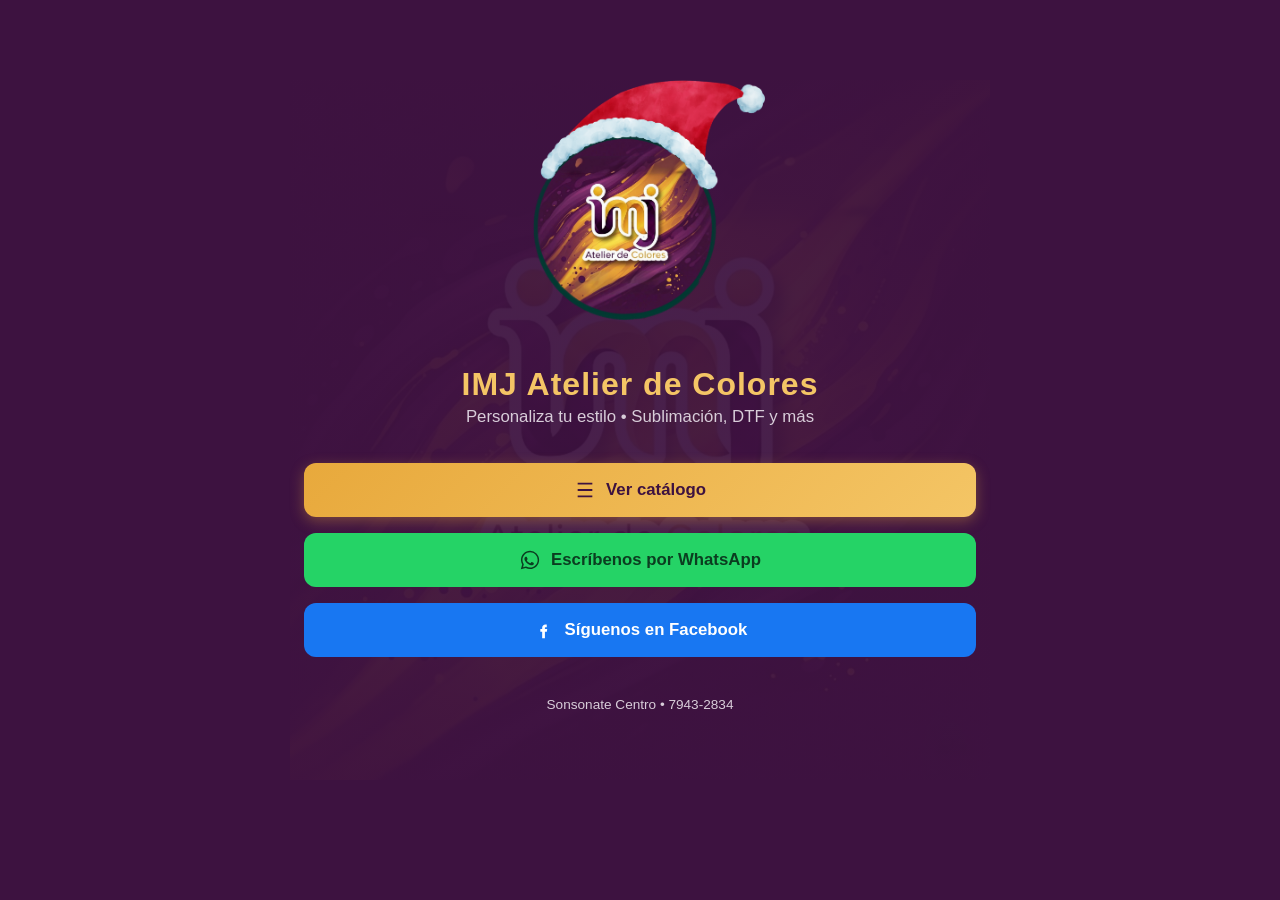
<file: index.html>
<!DOCTYPE html>
<html lang="es">
<head>
  <meta charset="UTF-8">
  <meta name="viewport" content="width=device-width, initial-scale=1">
  <title>IMJ Atelier Colores</title>
  <link rel="stylesheet" href="css/style.css?v=3">
</head>
<body>
  <main>
    <!-- El logo no se modifica: la nieve es una capa encima -->
    <div class="logo-navidad">
      <img src="img/logo1.png" alt="Logo IMJ Atelier de Colores" class="logo">


      <div class="nieve" id="nieve" aria-hidden="true"></div>
    </div>

    <h1>IMJ Atelier de Colores</h1>
    <p class="subtitulo">Personaliza tu estilo &bull; Sublimación, DTF y más</p>

    <div class="botones">
      <a class="boton boton-catalogo" href="catalogo.html">
        <svg viewBox="0 0 24 24" fill="currentColor"><path d="M4 4h16v2H4V4zm0 7h16v2H4v-2zm0 7h16v2H4v-2z"/></svg>
        Ver catálogo
      </a>

      <a class="boton boton-whatsapp" href="https://wa.me/50379432834" target="_blank" rel="noopener">
        <svg viewBox="0 0 24 24" fill="currentColor"><path d="M12.04 2c-5.46 0-9.9 4.44-9.9 9.9 0 1.75.46 3.45 1.32 4.95L2 22l5.25-1.38a9.9 9.9 0 0 0 4.79 1.22h.01c5.46 0 9.9-4.44 9.9-9.9 0-2.64-1.03-5.12-2.9-6.98A9.82 9.82 0 0 0 12.04 2zm0 1.67c2.23 0 4.33.87 5.9 2.45a8.3 8.3 0 0 1 2.44 5.88c0 4.57-3.72 8.29-8.3 8.29a8.3 8.3 0 0 1-4.22-1.15l-.3-.18-3.12.82.83-3.04-.2-.31a8.26 8.26 0 0 1-1.27-4.43c0-4.58 3.72-8.33 8.24-8.33zm-4.57 4.75c-.17 0-.44.06-.67.31-.23.25-.87.85-.87 2.07 0 1.22.89 2.4 1.01 2.57.12.17 1.75 2.78 4.32 3.79 2.13.84 2.57.67 3.03.63.47-.04 1.5-.61 1.71-1.2.21-.6.21-1.1.15-1.21-.06-.1-.23-.17-.47-.29-.25-.12-1.5-.74-1.73-.83-.23-.08-.4-.12-.57.13-.17.25-.65.82-.8 1-.15.17-.3.19-.55.06-.25-.12-1.07-.39-2.03-1.25-.75-.67-1.26-1.5-1.4-1.75-.15-.25-.02-.38.1-.5.12-.11.25-.3.38-.44.13-.15.17-.25.25-.42.08-.17.04-.31-.02-.44-.06-.12-.57-1.37-.78-1.88-.2-.5-.42-.44-.57-.44z"/></svg>
        Escríbenos por WhatsApp
      </a>

      <a class="boton boton-facebook" href="https://www.facebook.com/share/19KMBxxwCY/" target="_blank" rel="noopener">
        <svg viewBox="0 0 24 24" fill="currentColor"><path d="M13.5 9H15V6h-1.5C11.57 6 10 7.57 10 9.5V11H8v3h2v7h3v-7h2.1l.4-3H13v-1.5c0-.28.22-.5.5-.5z"/></svg>
        Síguenos en Facebook
      </a>
    </div>

    <footer>
      Sonsonate Centro &bull; 7943-2834
    </footer>
  </main>

  <script>
    // Nieve cayendo sobre el logo
    (function () {
      var cont = document.getElementById('nieve');
      if (!cont) return;
      for (var i = 0; i < 60; i++) {
        var c = document.createElement('span');
        var t = 3 + Math.random() * 6;           // tamaño en px
        c.className = 'copo';
        c.style.width = c.style.height = t + 'px';
        c.style.left = (Math.random() * 100) + '%';
        c.style.opacity = 0.5 + Math.random() * 0.5;
        c.style.animationDuration = (4 + Math.random() * 5) + 's';
        c.style.animationDelay = (-Math.random() * 9) + 's';
        cont.appendChild(c);
      }
    })();
  </script>
</body>
</html>
</file>
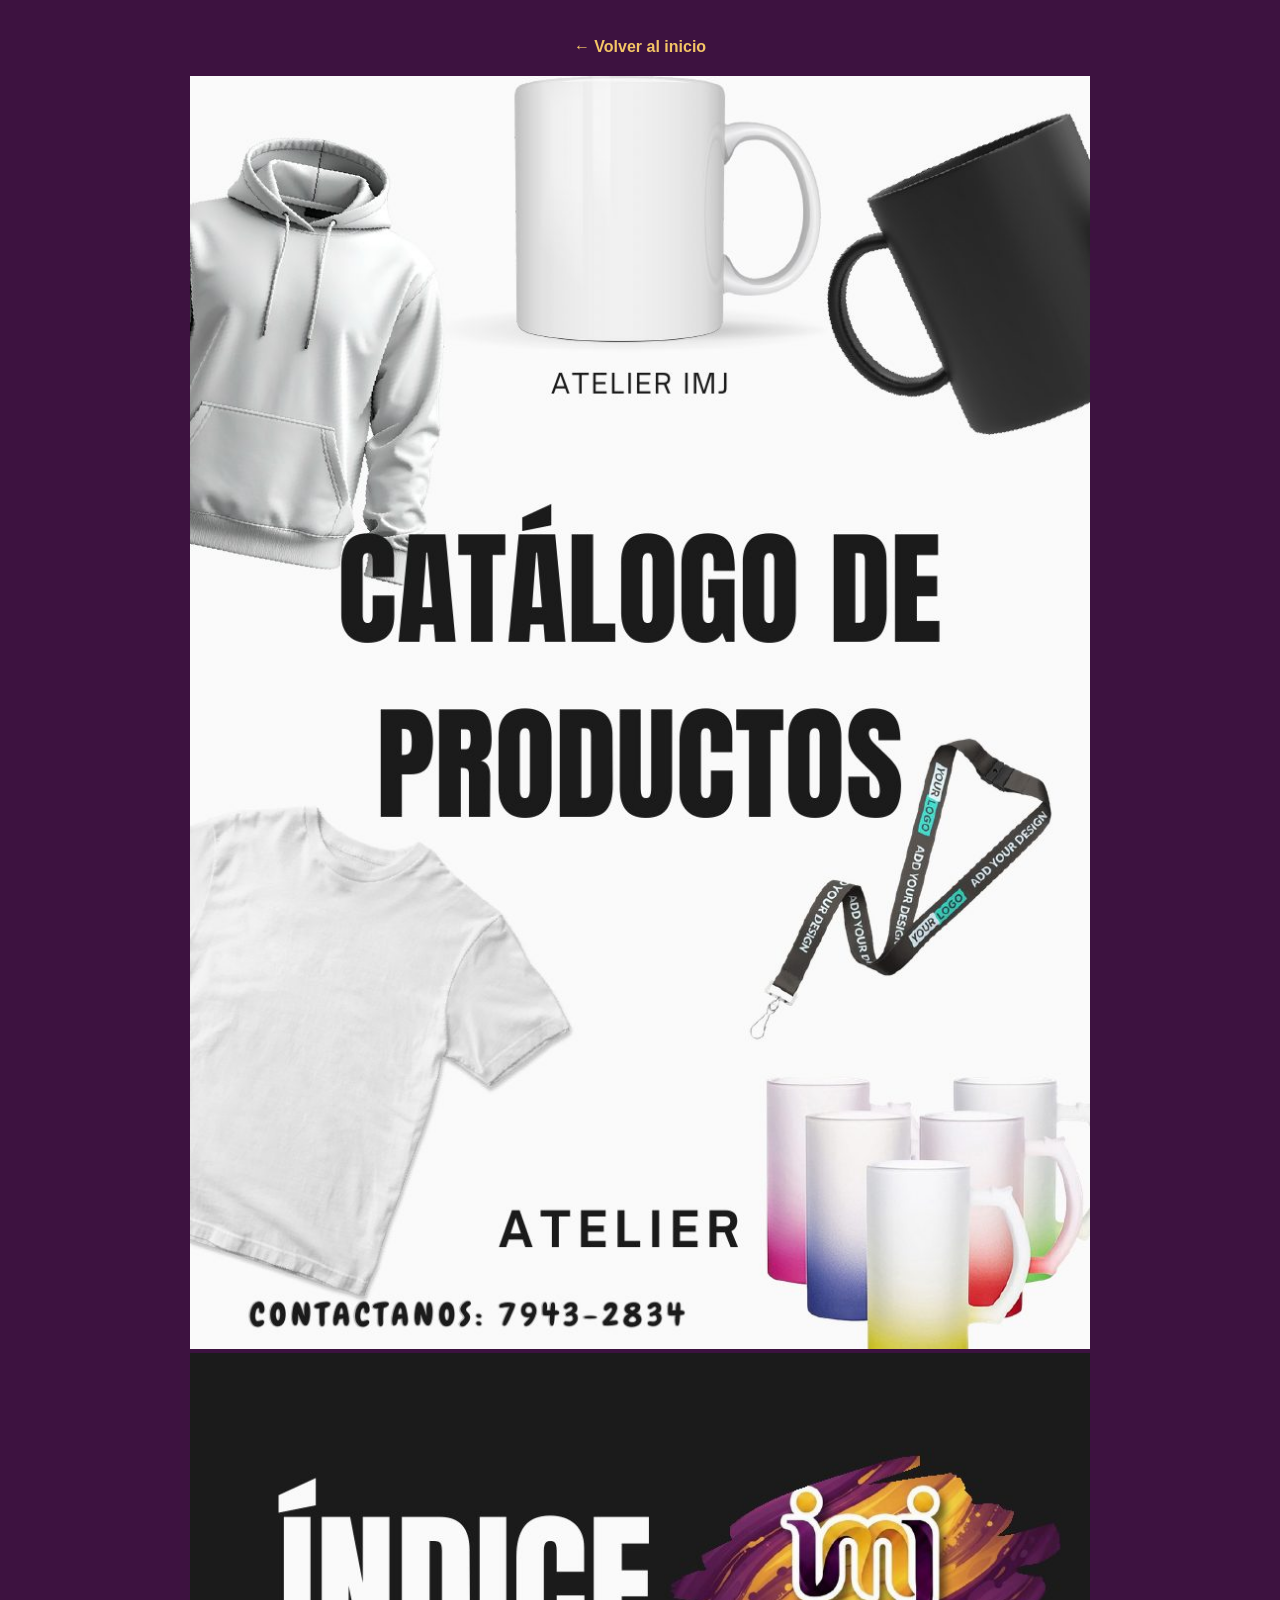
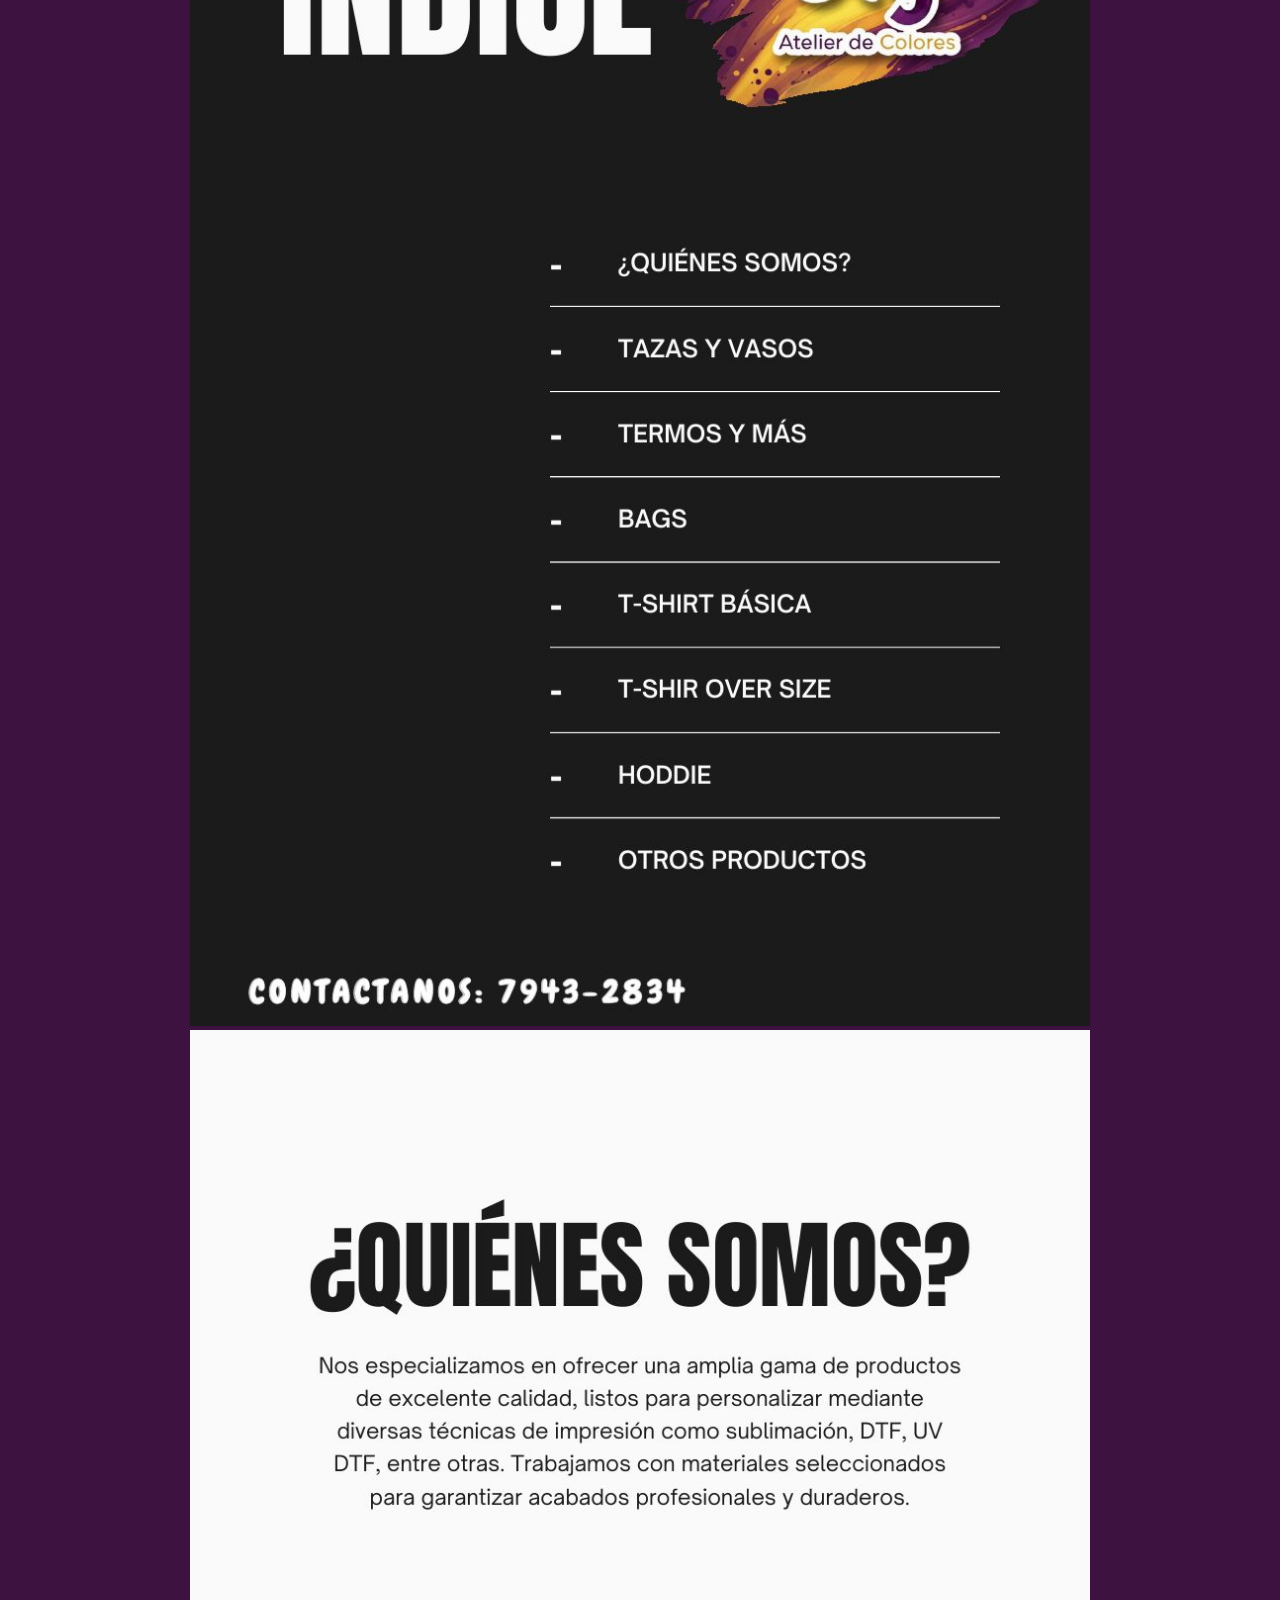
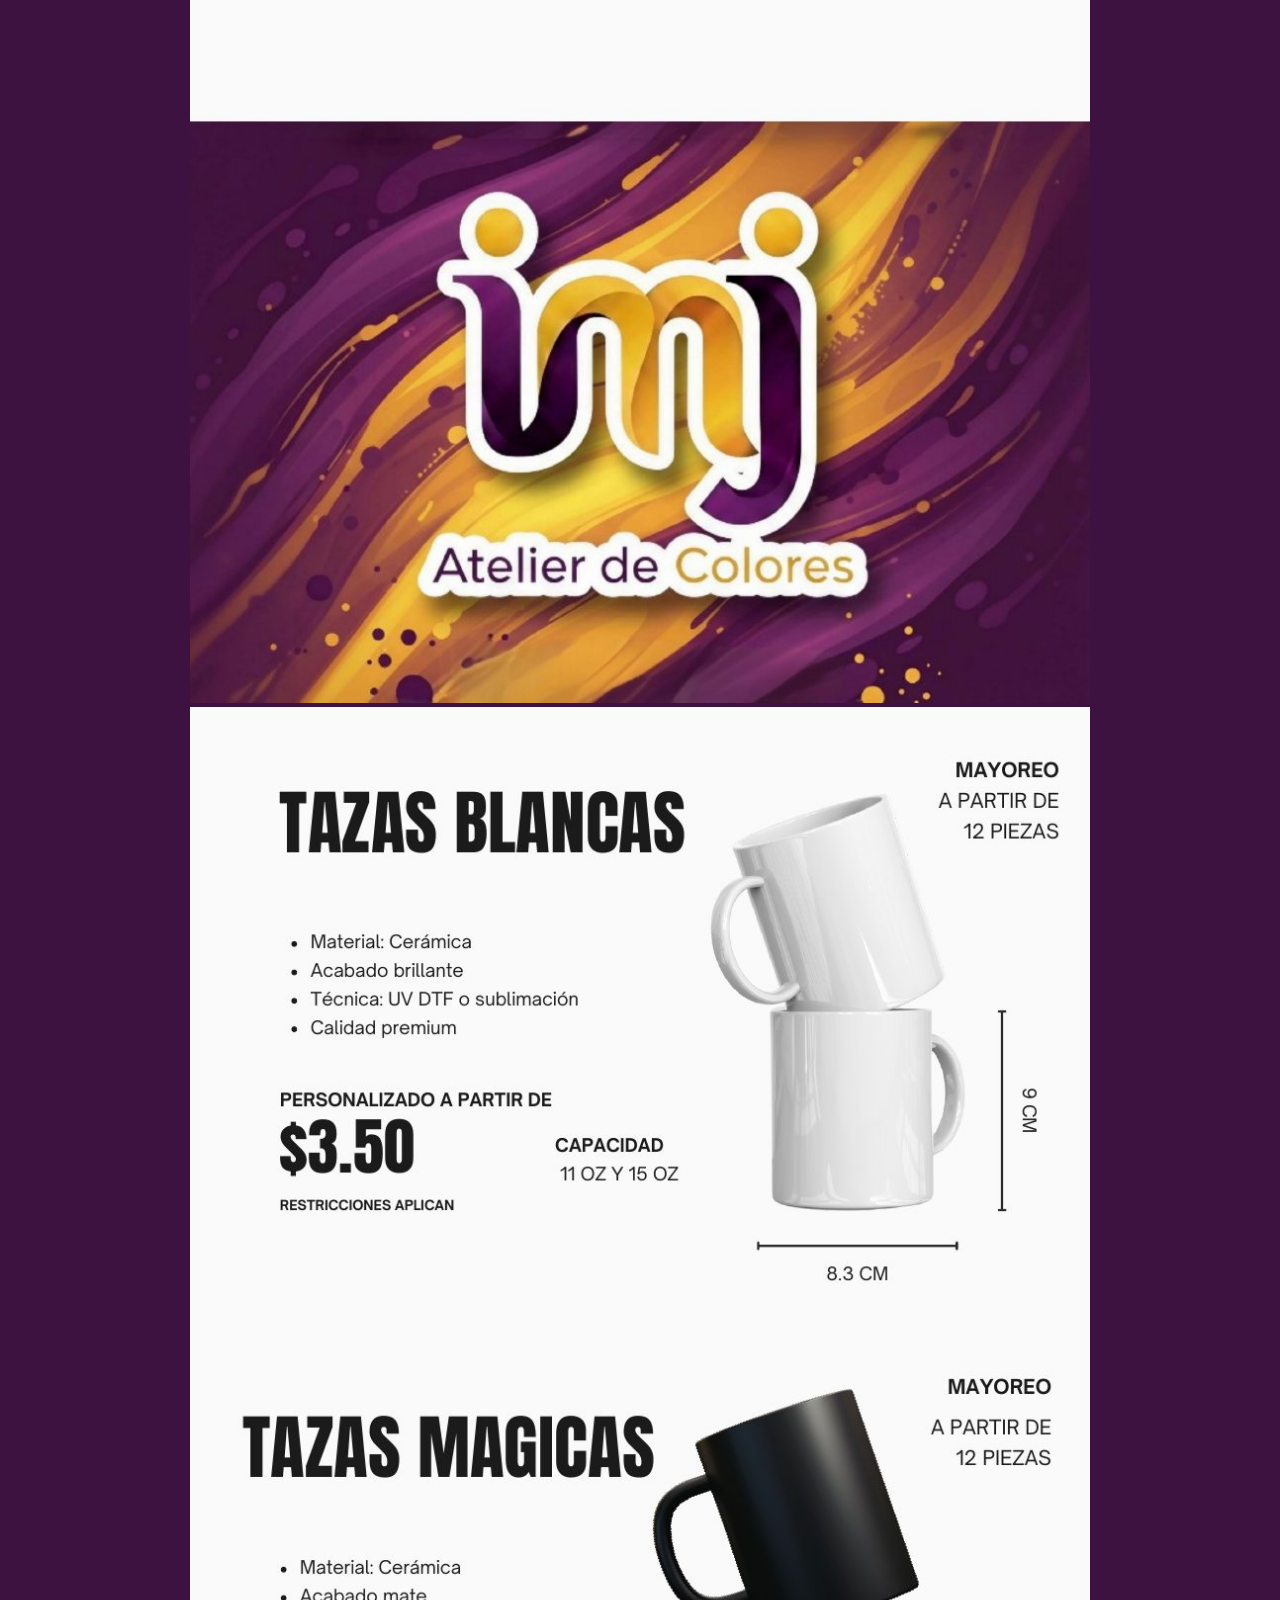
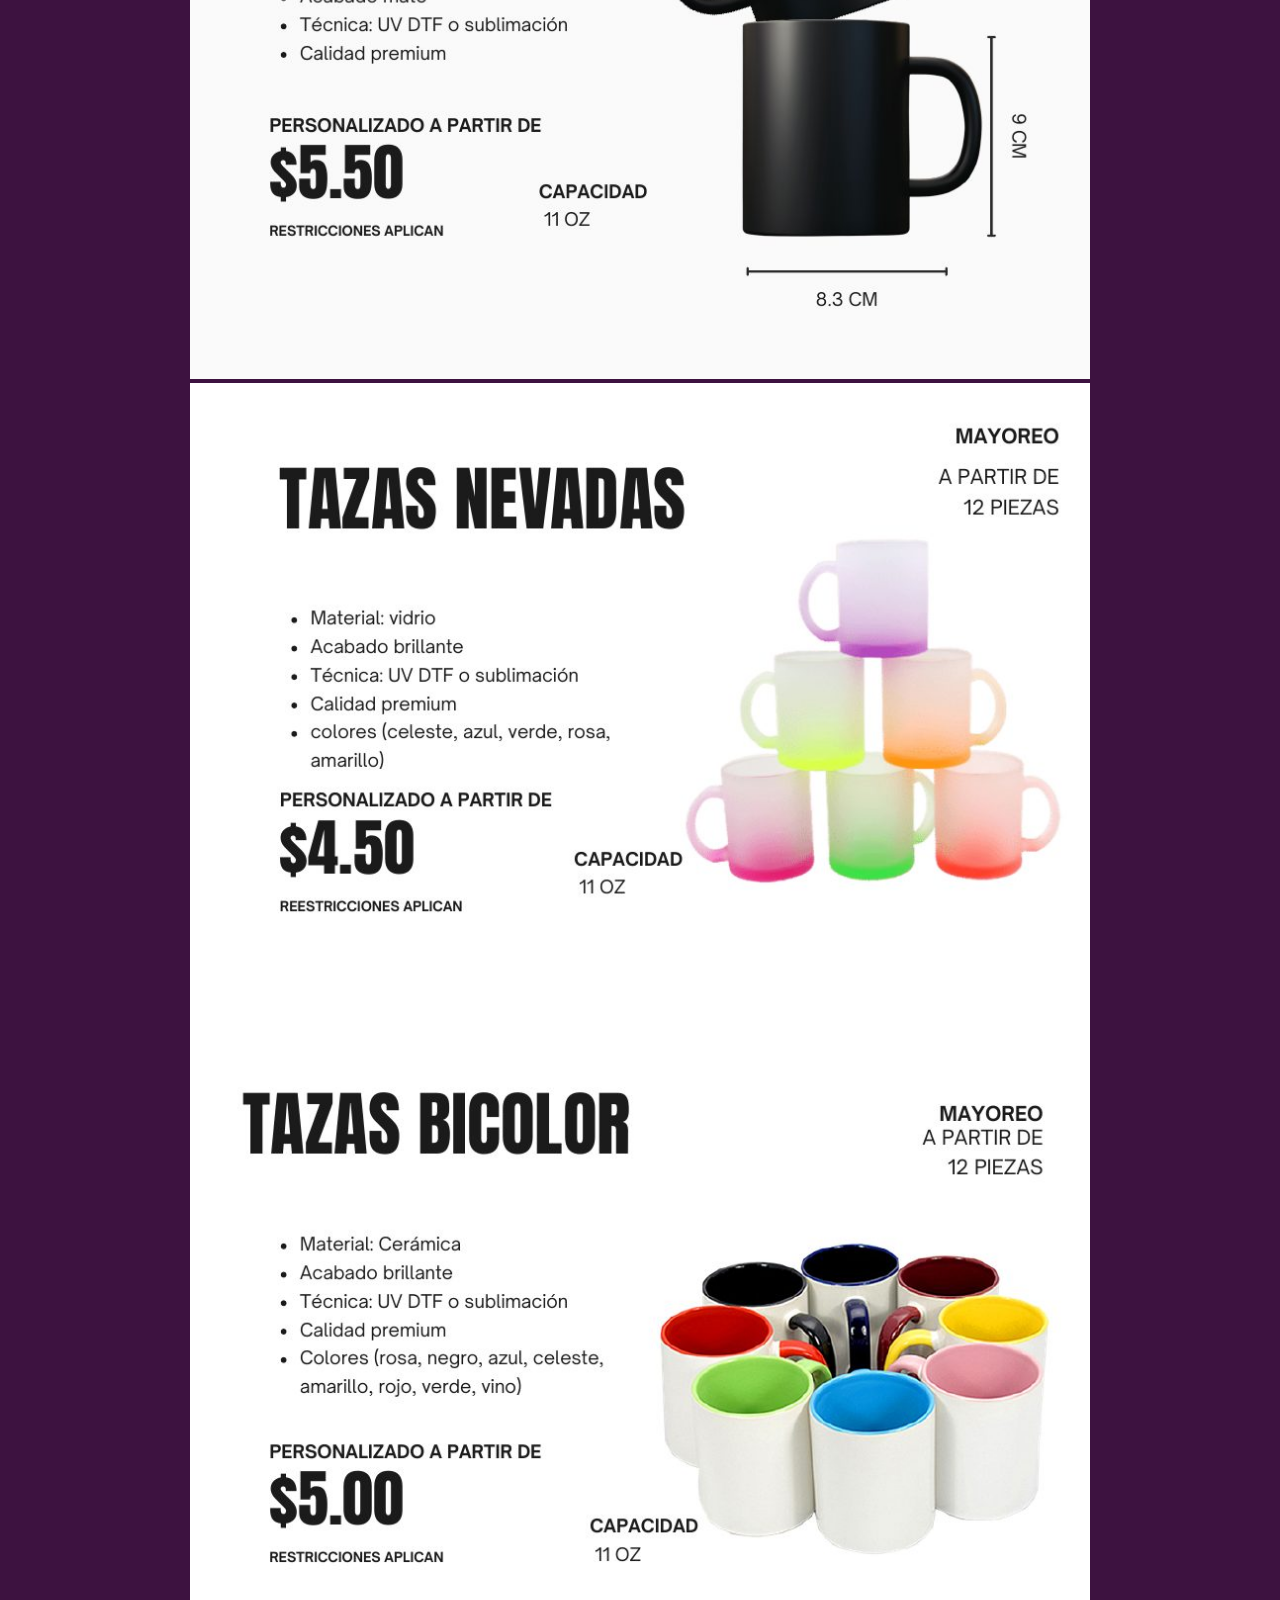
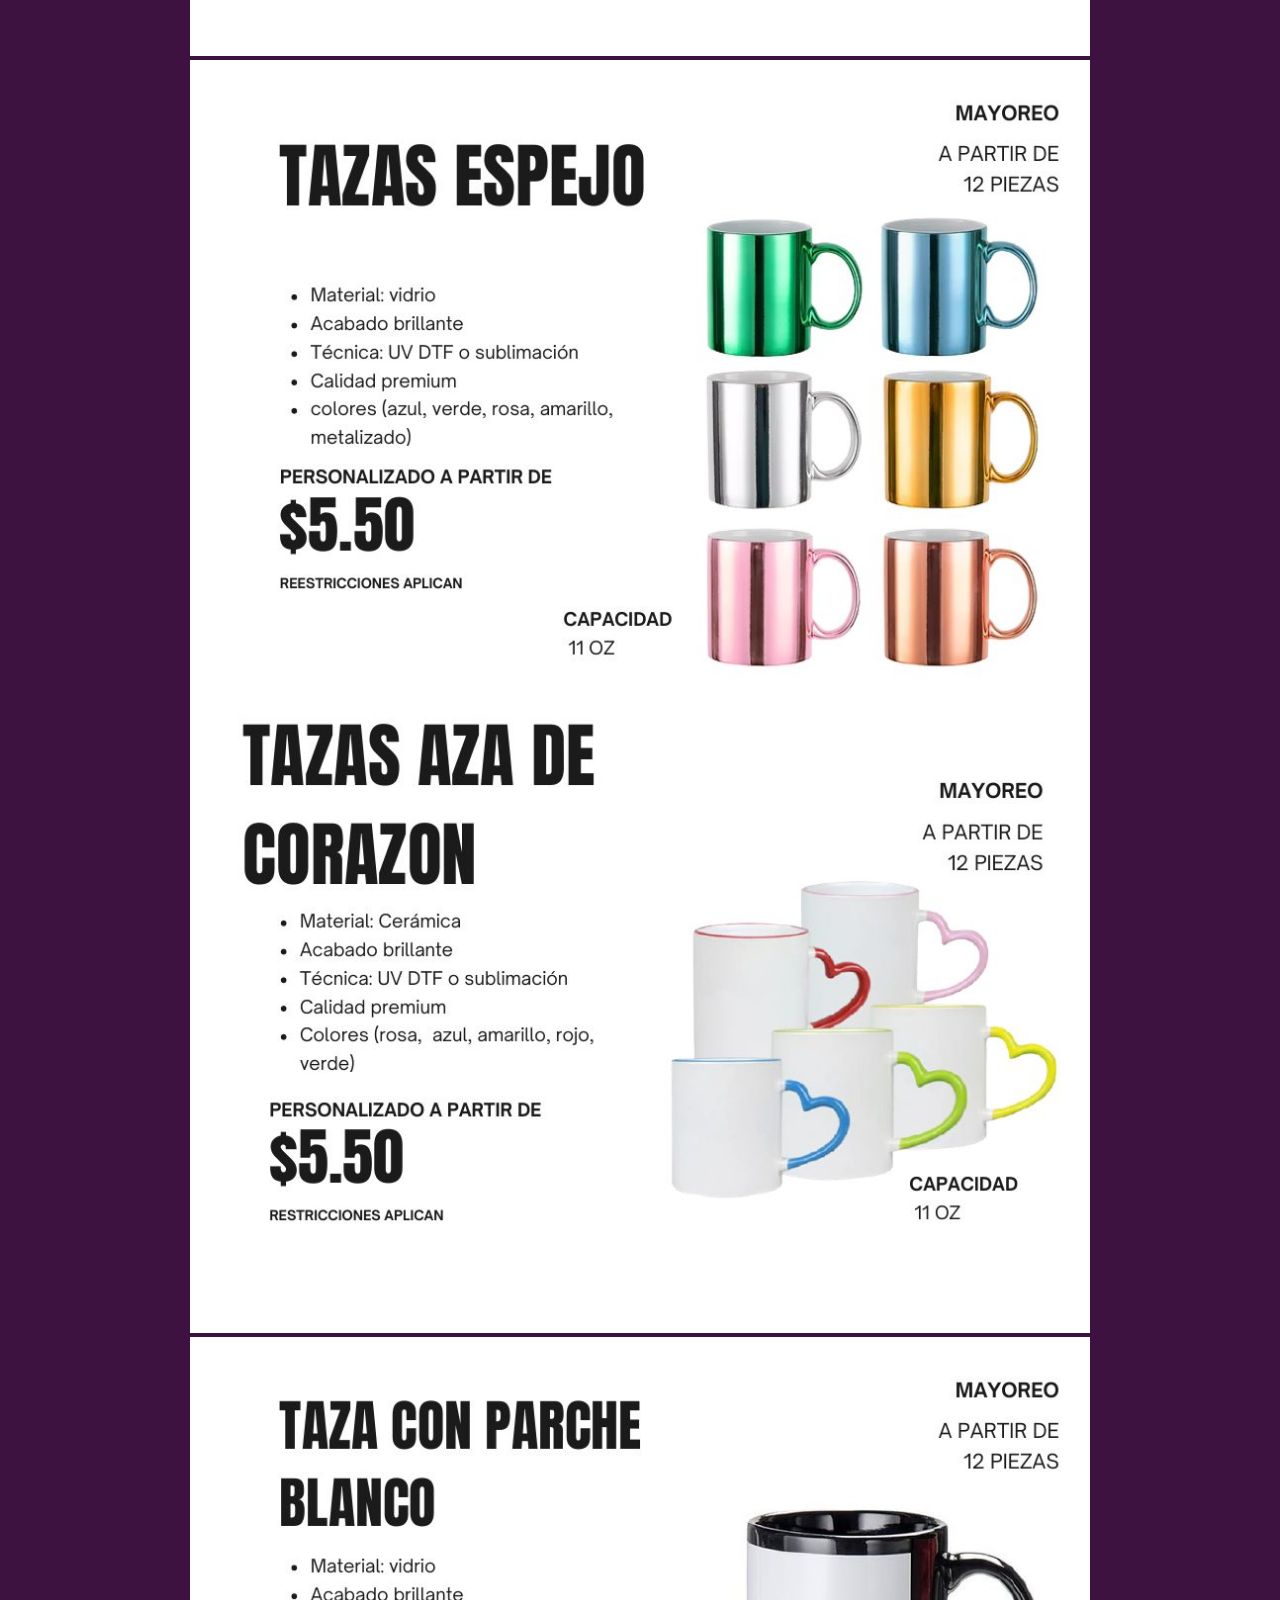
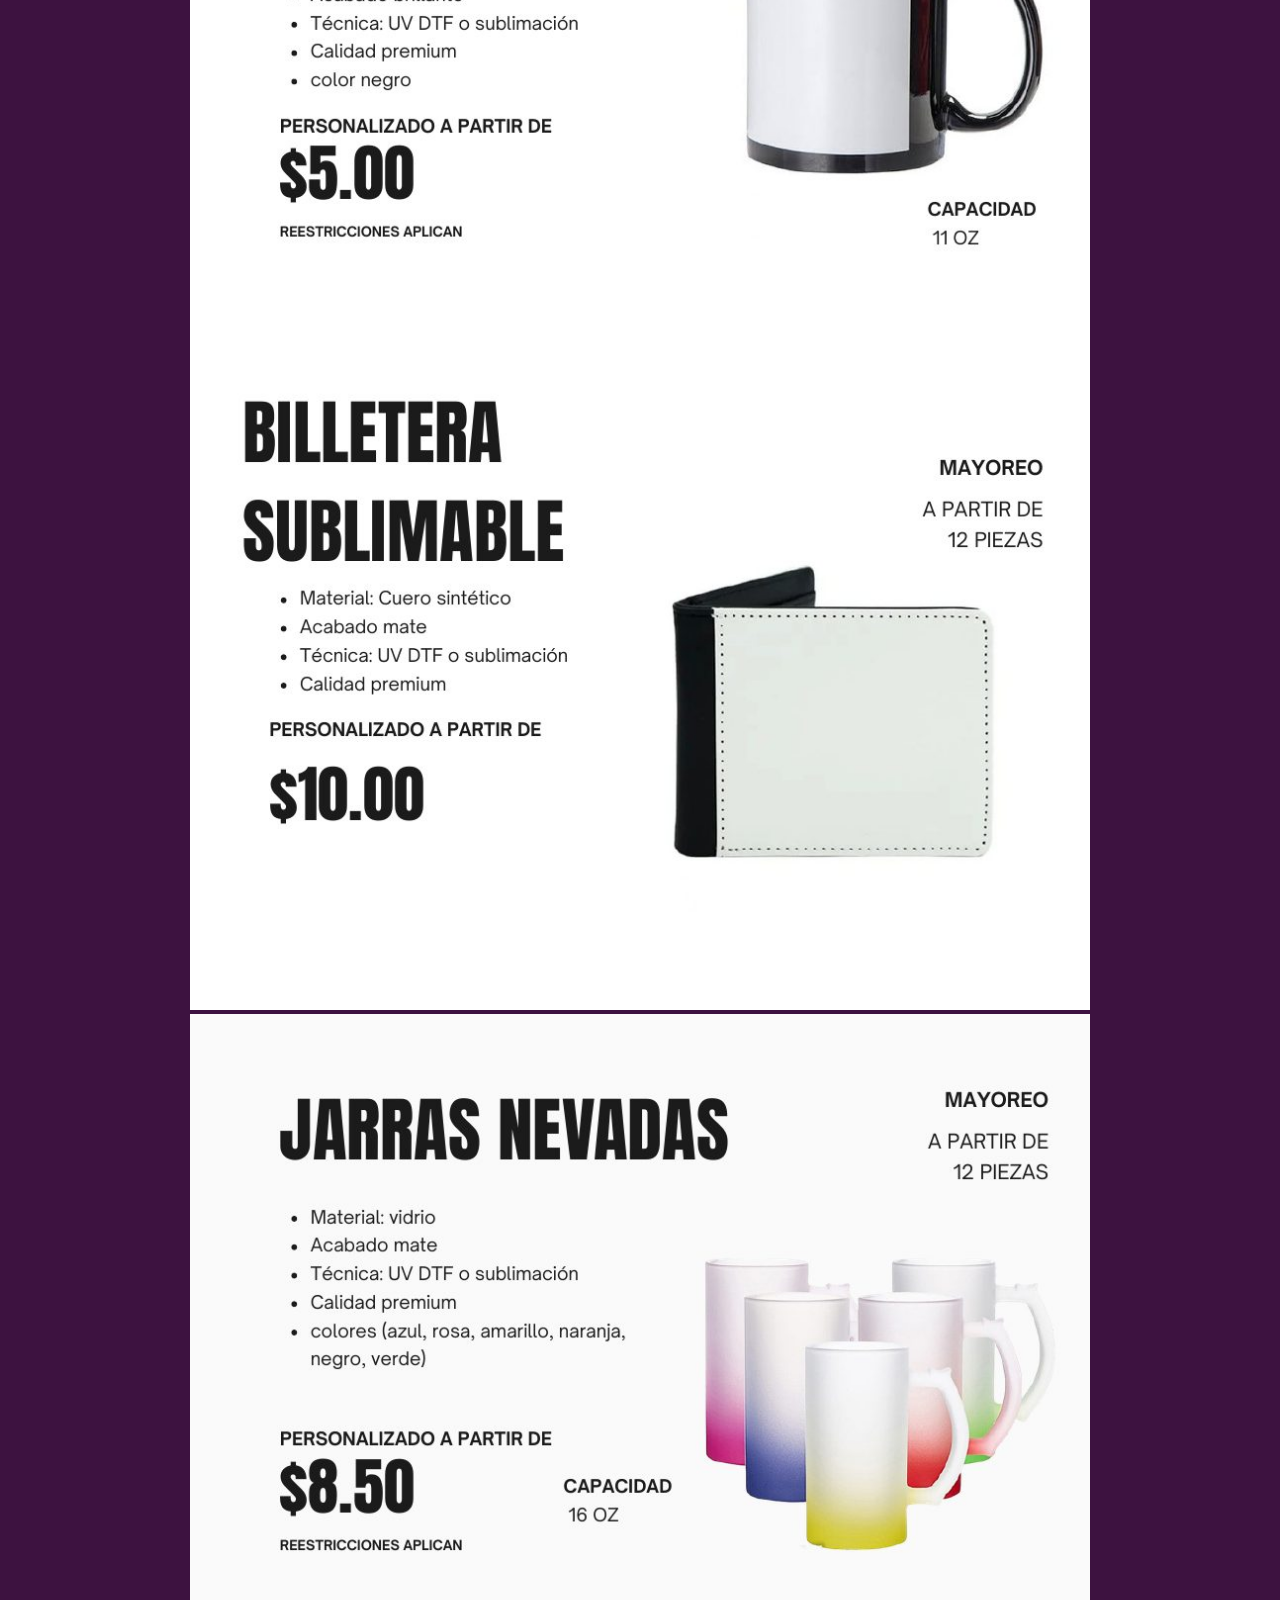
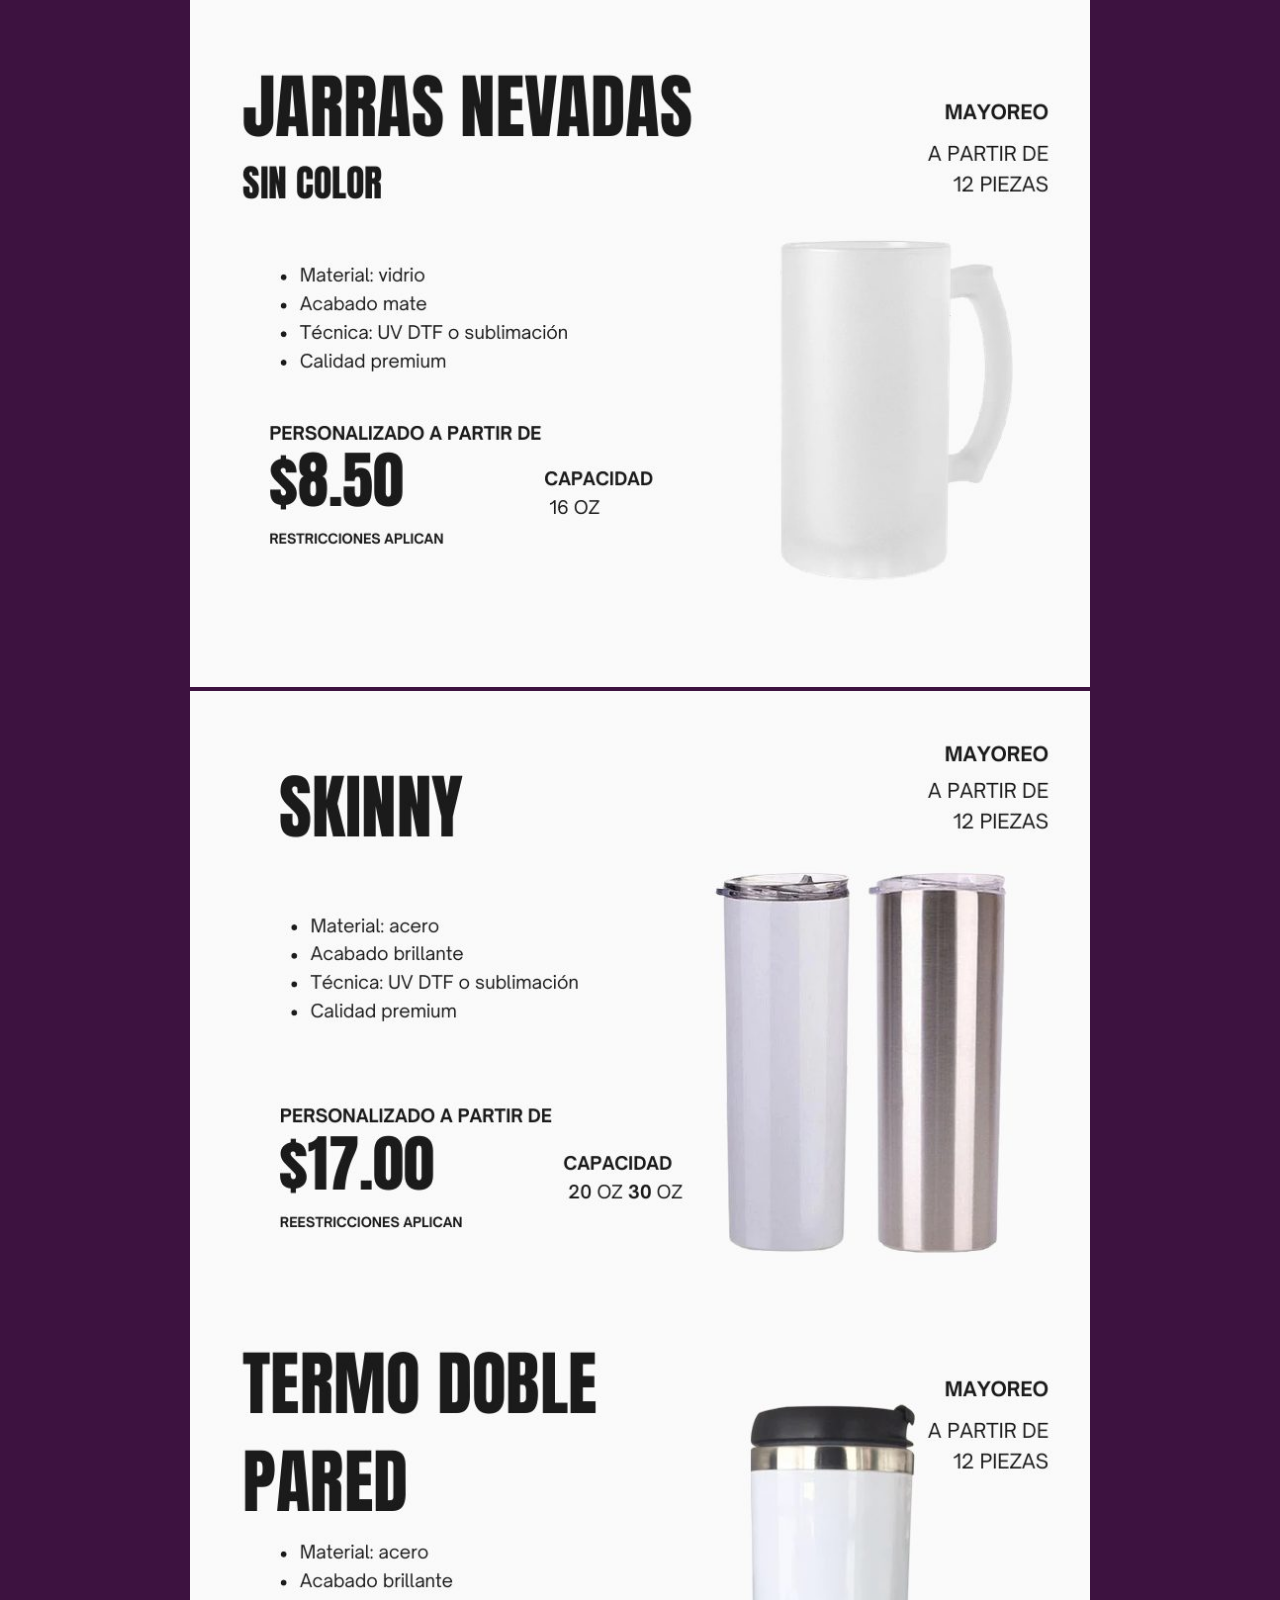
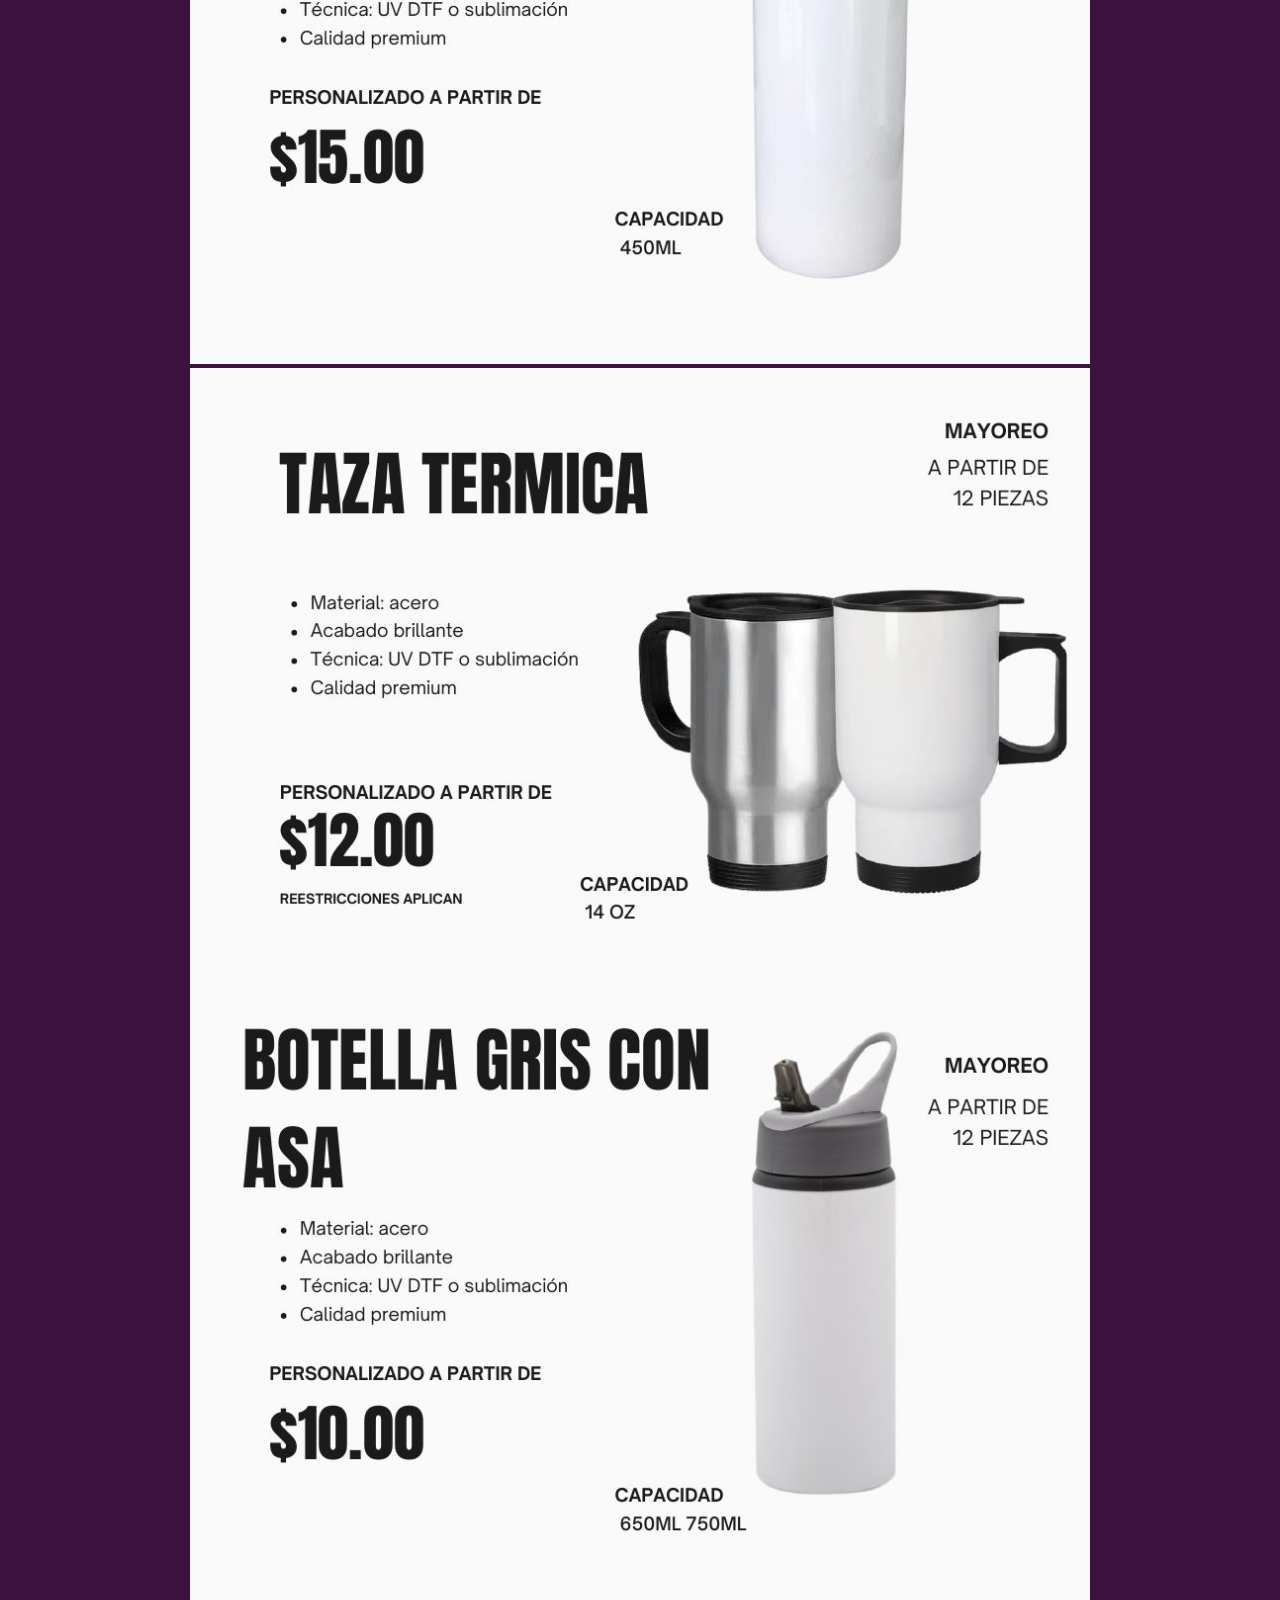
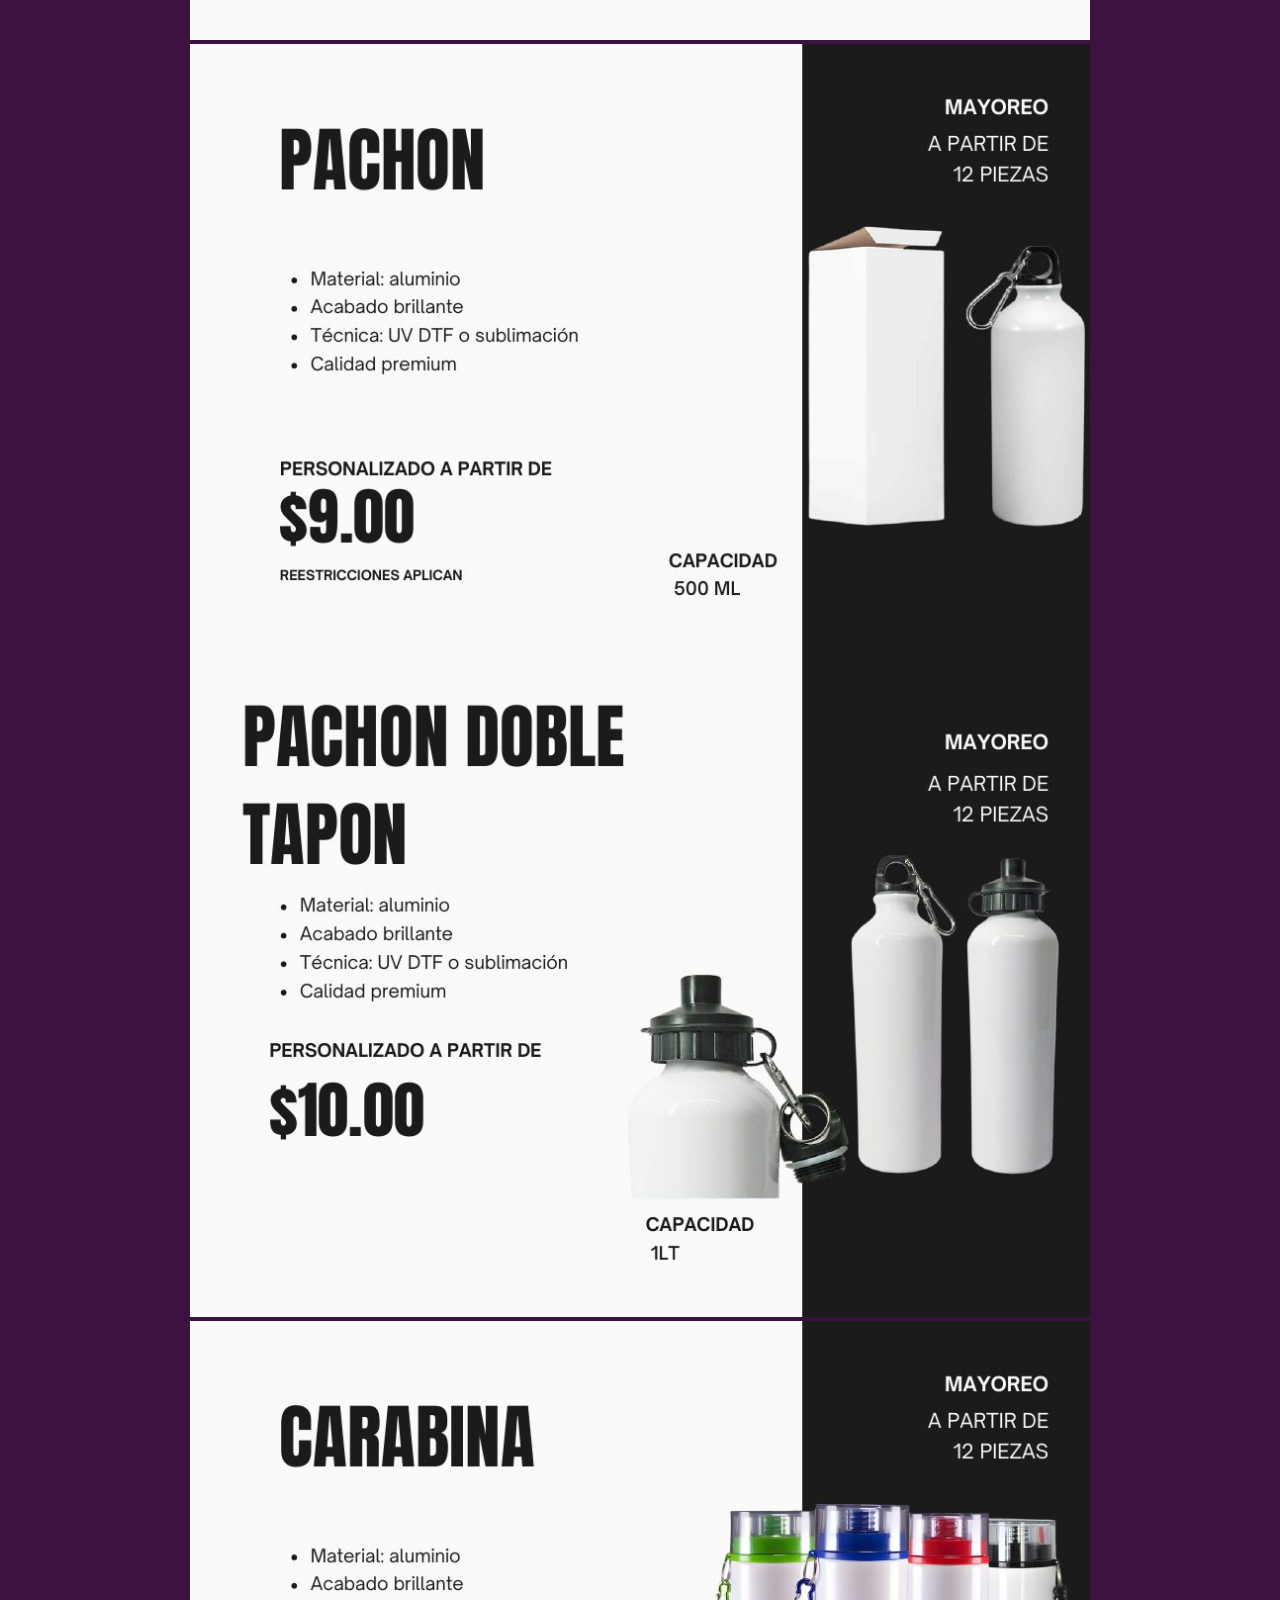
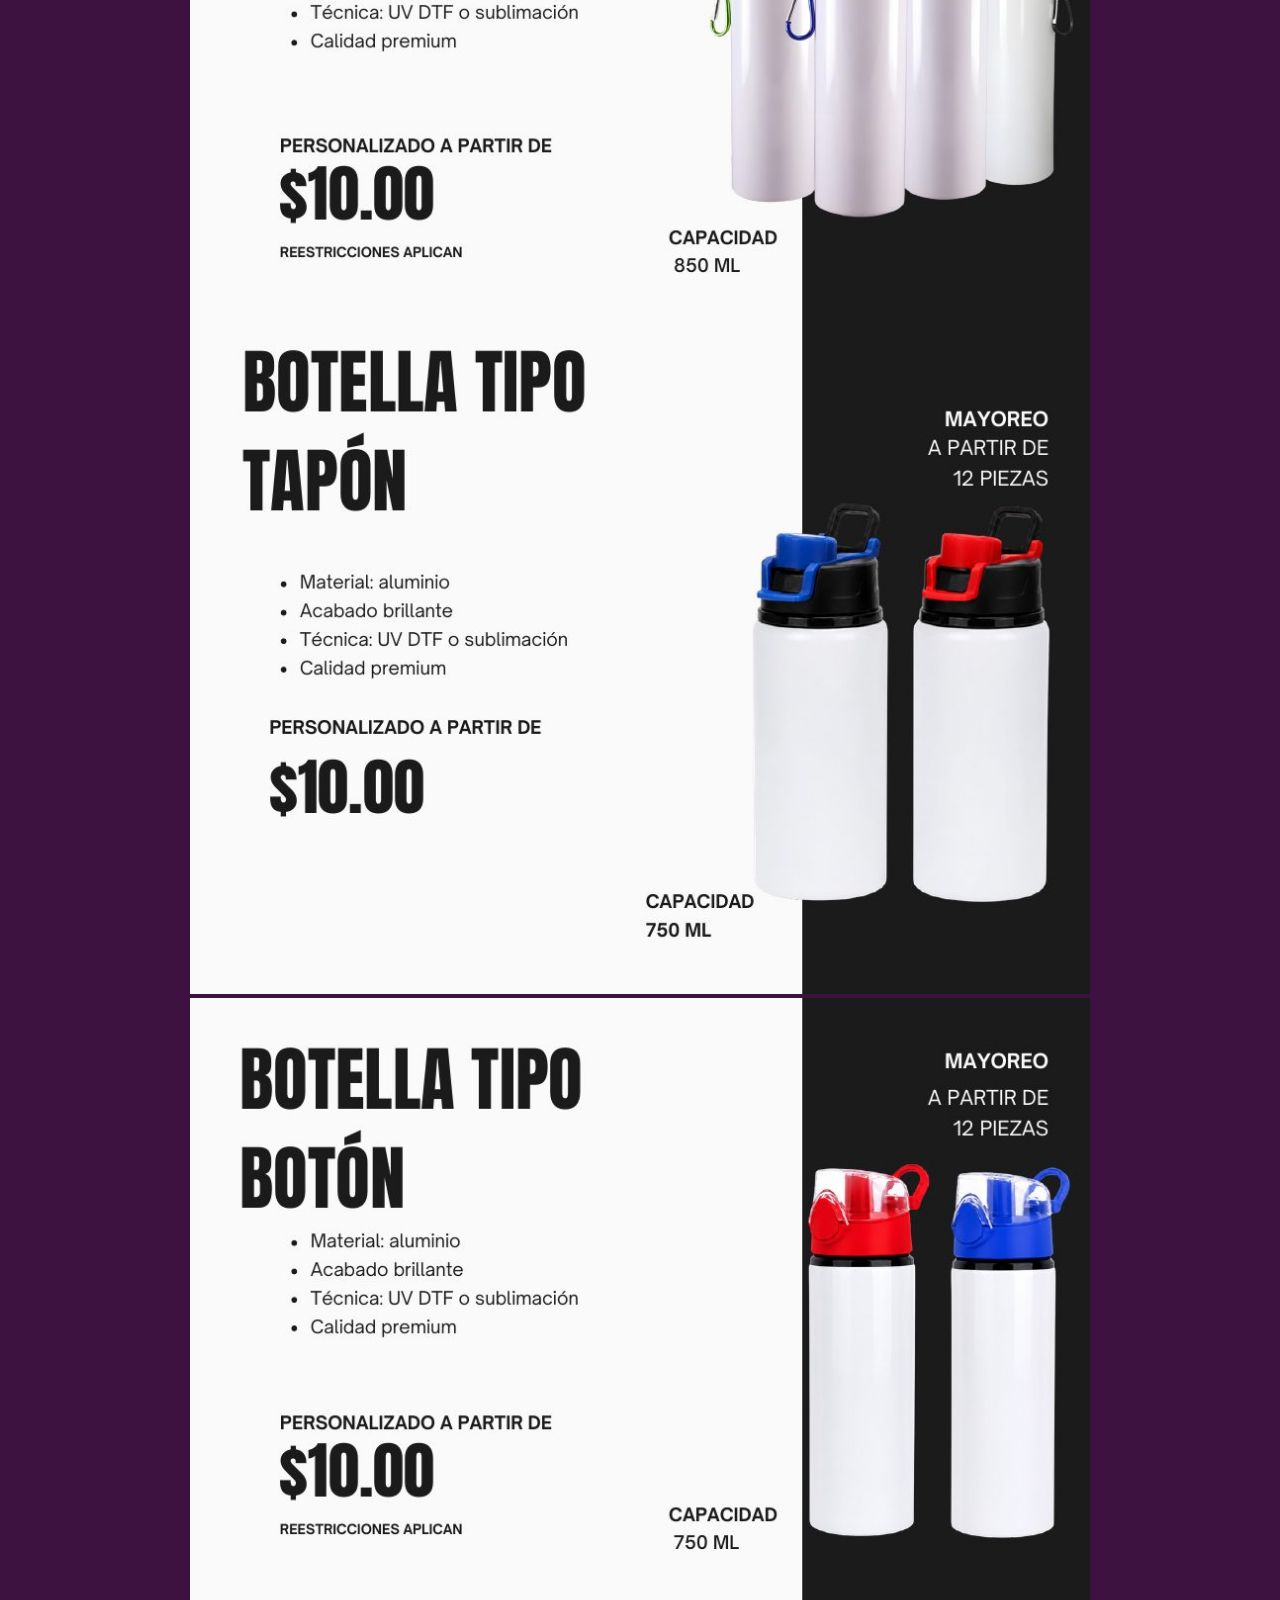
<file: catalogo.html>
<!DOCTYPE html>
<html lang="es">
<head>
  <meta charset="UTF-8">
  <meta name="viewport" content="width=device-width, initial-scale=1">
  <title>Catálogo | IMJ Atelier de Colores</title>
  <link rel="stylesheet" href="css/style.css">
</head>
<body>
  <div class="barra-superior">
    <a class="volver" href="index.html">&larr; Volver al inicio</a>
  </div>

  <div class="paginas-catalogo">
    <img src="img/catalogo/pagina-01.jpg" alt="Catálogo IMJ Atelier de Colores - página 1" loading="lazy">
    <img src="img/catalogo/pagina-02.jpg" alt="Catálogo IMJ Atelier de Colores - página 2" loading="lazy">
    <img src="img/catalogo/pagina-03.jpg" alt="Catálogo IMJ Atelier de Colores - página 3" loading="lazy">
    <img src="img/catalogo/pagina-04.jpg" alt="Catálogo IMJ Atelier de Colores - página 4" loading="lazy">
    <img src="img/catalogo/pagina-05.jpg" alt="Catálogo IMJ Atelier de Colores - página 5" loading="lazy">
    <img src="img/catalogo/pagina-06.jpg" alt="Catálogo IMJ Atelier de Colores - página 6" loading="lazy">
    <img src="img/catalogo/pagina-07.jpg" alt="Catálogo IMJ Atelier de Colores - página 7" loading="lazy">
    <img src="img/catalogo/pagina-08.jpg" alt="Catálogo IMJ Atelier de Colores - página 8" loading="lazy">
    <img src="img/catalogo/pagina-09.jpg" alt="Catálogo IMJ Atelier de Colores - página 9" loading="lazy">
    <img src="img/catalogo/pagina-10.jpg" alt="Catálogo IMJ Atelier de Colores - página 10" loading="lazy">
    <img src="img/catalogo/pagina-11.jpg" alt="Catálogo IMJ Atelier de Colores - página 11" loading="lazy">
    <img src="img/catalogo/pagina-12.jpg" alt="Catálogo IMJ Atelier de Colores - página 12" loading="lazy">
    <img src="img/catalogo/pagina-13.jpg" alt="Catálogo IMJ Atelier de Colores - página 13" loading="lazy">
    <img src="img/catalogo/pagina-14.jpg" alt="Catálogo IMJ Atelier de Colores - página 14" loading="lazy">
    <img src="img/catalogo/pagina-15.jpg" alt="Catálogo IMJ Atelier de Colores - página 15" loading="lazy">
    <img src="img/catalogo/pagina-16.jpg" alt="Catálogo IMJ Atelier de Colores - página 16" loading="lazy">
    <img src="img/catalogo/pagina-17.jpg" alt="Catálogo IMJ Atelier de Colores - página 17" loading="lazy">
    <img src="img/catalogo/pagina-18.jpg" alt="Catálogo IMJ Atelier de Colores - página 18" loading="lazy">
    <img src="img/catalogo/pagina-19.jpg" alt="Catálogo IMJ Atelier de Colores - página 19" loading="lazy">
    <img src="img/catalogo/pagina-20.jpg" alt="Catálogo IMJ Atelier de Colores - página 20" loading="lazy">
    <img src="img/catalogo/pagina-21.jpg" alt="Catálogo IMJ Atelier de Colores - página 21" loading="lazy">
    <img src="img/catalogo/pagina-22.jpg" alt="Catálogo IMJ Atelier de Colores - página 22" loading="lazy">
    <img src="img/catalogo/pagina-23.jpg" alt="Catálogo IMJ Atelier de Colores - página 23" loading="lazy">
    <img src="img/catalogo/pagina-24.jpg" alt="Catálogo IMJ Atelier de Colores - página 24" loading="lazy">
    <img src="img/catalogo/pagina-25.jpg" alt="Catálogo IMJ Atelier de Colores - página 25" loading="lazy">
    <img src="img/catalogo/pagina-26.jpg" alt="Catálogo IMJ Atelier de Colores - página 26" loading="lazy">
    <img src="img/catalogo/pagina-27.jpg" alt="Catálogo IMJ Atelier de Colores - página 27" loading="lazy">
    <img src="img/catalogo/pagina-28.jpg" alt="Catálogo IMJ Atelier de Colores - página 28" loading="lazy">
    <img src="img/catalogo/pagina-29.jpg" alt="Catálogo IMJ Atelier de Colores - página 29" loading="lazy">
  </div>
</body>
</html>
</file>
<file: css/style.css>
/* ===== Variables de marca (colores tomados del logo) ===== */
:root {
  --morado: #3d1240;
  --morado-claro: #6b2a6e;
  --dorado: #e8a93c;
  --dorado-claro: #f4c565;
  --texto: #f5f0e6;
  --texto-suave: #d8cdd9;
}

* {
  box-sizing: border-box;
}

body {
  margin: 0;
  font-family: 'Segoe UI', Arial, sans-serif;
  color: var(--texto);
  background-color: var(--morado);
  /* Logo como marca de agua muy sutil, fija en el fondo */
  background-image:
    linear-gradient(rgba(61, 18, 64, 0.94), rgba(61, 18, 64, 0.94)),
    url('../img/logo.jpg');
  background-repeat: no-repeat;
  background-position: center 40%;
  background-size: 700px;
  background-attachment: fixed;
  min-height: 100vh;
}

main {
  max-width: 720px;
  margin: 0 auto;
  padding: 48px 24px 64px;
  text-align: center;
}

/* ===== Logo y encabezado ===== */
.logo {
  width: 300px;
  height: 280px;
  object-fit: contain;
  margin-bottom: 15px;
  position: relative;
  top: -20px;
}
/* ===== Nieve sobre el logo (el logo no se modifica) ===== */
.logo-navidad {
  position: center;
  width: 300px;
  height: 280px;
  margin: 18px auto 20px;
}

/* Capa de nieve: cubre el logo y un poco de su alrededor */
.nieve {
  position: fixed;
  inset: 0;
  width: 100%;
  height: 100vh;
  overflow: hidden;
  pointer-events: none;
  z-index: 9999;
}

.copo {
  position: absolute;
  top: -20px;
  background: #ffffff;
  border-radius: 50%;
  opacity: 0.95;
  box-shadow: 0 0 5px rgba(255, 255, 255, 0.8);
  animation-name: caer;
  animation-timing-function: linear;
  animation-iteration-count: infinite;
}

@keyframes caer {
  0% {
    transform: translate(0, -20px);
  }
  50% {
    transform: translate(35px, 50vh);
  }
  100% {
    transform: translate(-20px, 100vh);
  }
}

@media (prefers-reduced-motion: reduce) {
  .copo { animation: none; display: none; }
}

h1 {
  font-size: 2rem;
  margin: 0 0 4px;
  color: var(--dorado-claro);
  letter-spacing: 1px;
}

.subtitulo {
  margin: 0 0 36px;
  color: var(--texto-suave);
  font-size: 1.05rem;
}

/* ===== Botones principales ===== */
.botones {
  display: flex;
  flex-direction: column;
  gap: 16px;
  margin-bottom: 8px;
}

.boton {
  display: flex;
  align-items: center;
  justify-content: center;
  gap: 10px;
  padding: 16px 20px;
  border-radius: 12px;
  text-decoration: none;
  font-weight: 600;
  font-size: 1.05rem;
  transition: transform 0.15s ease, box-shadow 0.15s ease;
}

.boton:active {
  transform: scale(0.98);
}

.boton svg {
  width: 22px;
  height: 22px;
  flex-shrink: 0;
}

.boton-catalogo {
  background: linear-gradient(135deg, var(--dorado), var(--dorado-claro));
  color: var(--morado);
  box-shadow: 0 4px 14px rgba(232, 169, 60, 0.35);
}

.boton-whatsapp {
  background-color: #25d366;
  color: #0b3d20;
}

.boton-facebook {
  background-color: #1877f2;
  color: #ffffff;
}

/* ===== Pie de página ===== */
footer {
  margin-top: 40px;
  color: var(--texto-suave);
  font-size: 0.85rem;
}

/* ===== Página del catálogo (catalogo.html) ===== */
.volver {
  display: inline-block;
  margin: 18px auto 0;
  color: var(--dorado-claro);
  text-decoration: none;
  font-weight: 600;
}

.paginas-catalogo {
  max-width: 900px;
  margin: 0 auto;
  padding: 0 0 40px;
}

.paginas-catalogo img {
  display: block;
  width: 100%;
  height: auto;
  margin-bottom: 4px;
}

.barra-superior {
  text-align: center;
  padding: 20px 16px;
}
</file>
